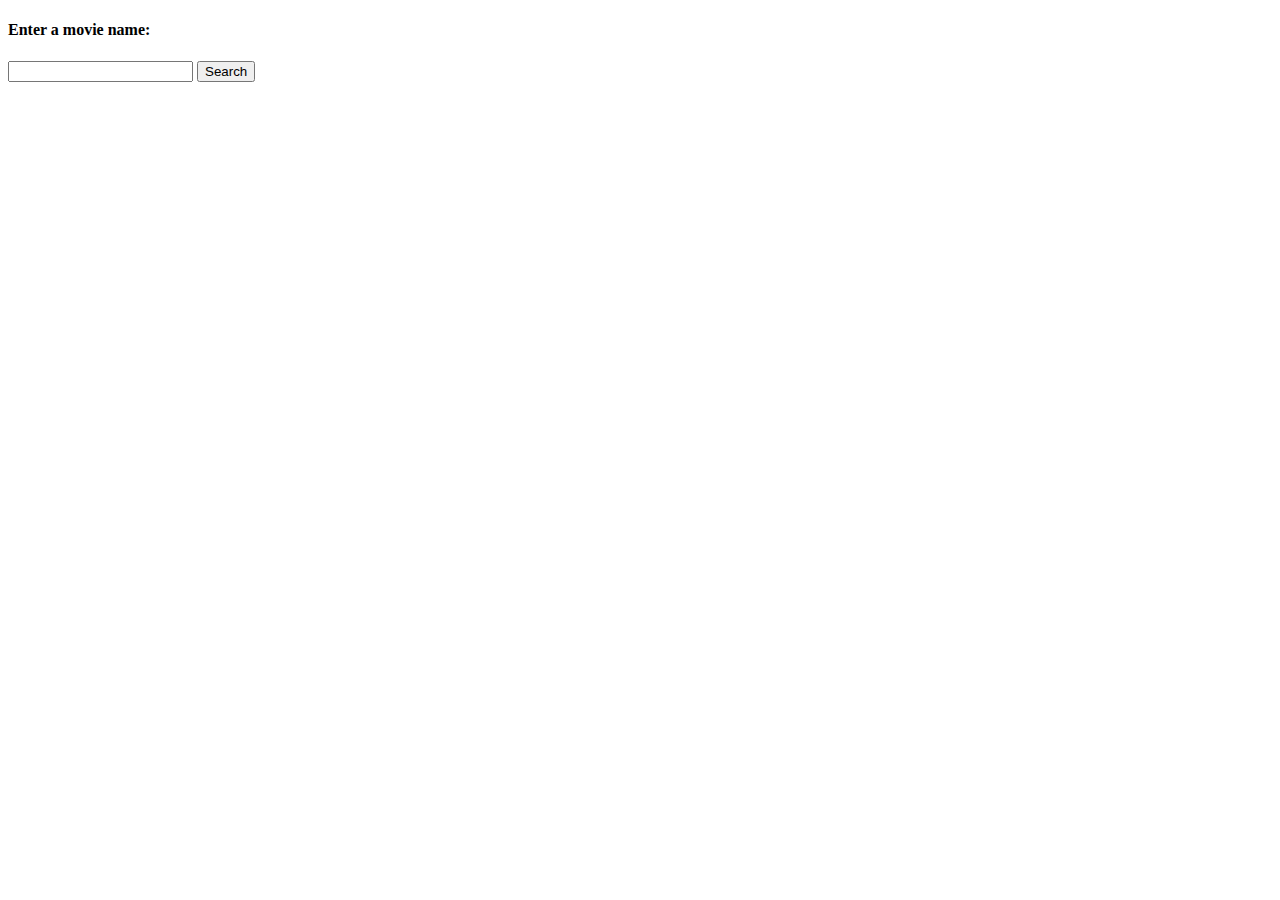
<file: AWS frontend/index.html>
<!DOCTYPE html>
<html>
<head>
	<meta charset="utf-8">
 
 
  <meta name="author" content="Partha Sarathi Manna">
  <meta name="viewport" content="width=device-width,initial-scale=1.0">
	<script src="https://code.jquery.com/jquery-3.5.1.min.js" integrity="sha256-9/aliU8dGd2tb6OSsuzixeV4y/faTqgFtohetphbbj0=" crossorigin="anonymous"></script>
	<title>Movie API Frontend</title>
	
</head>
<script type="text/javascript">
	$(document).ready(function(){

		//alert("Hello");
		var movie_name;
		$('#search').click(function(){
					//alert("hello");
					$("#poster").empty();
					$("#name").empty();
					$("#actor").empty();
					$("#year").empty();
					movie_name=$('#movie_name').val();
					//alert(movie_name);

					$.ajax({
						'url':'http://aws2-env.eba-u24uiwms.us-east-2.elasticbeanstalk.com/view/' + movie_name,
						success:function(data){
							//console.log(data)

							if(data['response']==200){
								var actor=data['data']['actor'];
								var name=data['data']['name'];
								var year=data['data']['year'];
								var poster=data['data']['poster'];
								//alert(name);
								//alert(actor);
								//alert(year);
								//alert(poster);

								$('#name').text(name);
								$('#year').text(year);
								$('#actor').text(actor);
								$('#poster').html('<img src="'+ poster +'" style="height:350px;width:300px;"/>');
							}else{
								$('#name').text("Movie not found!");
							}

				
					
							},
						error:function(){
							alert("Some error");
			}
		})
	})

		
	});
</script>
<body>
	<h4>Enter a movie name:</h4>
	<input type="text" name="" id="movie_name">
	<button id="search">Search</button>

	<h1 id="name"></h1>
	<h2 id="actor"></h2>
	<h2 id="year"></h2>
	<div id="poster" style="height: 500px;width: 500px;"></div>



</body>
</html>
</file>
